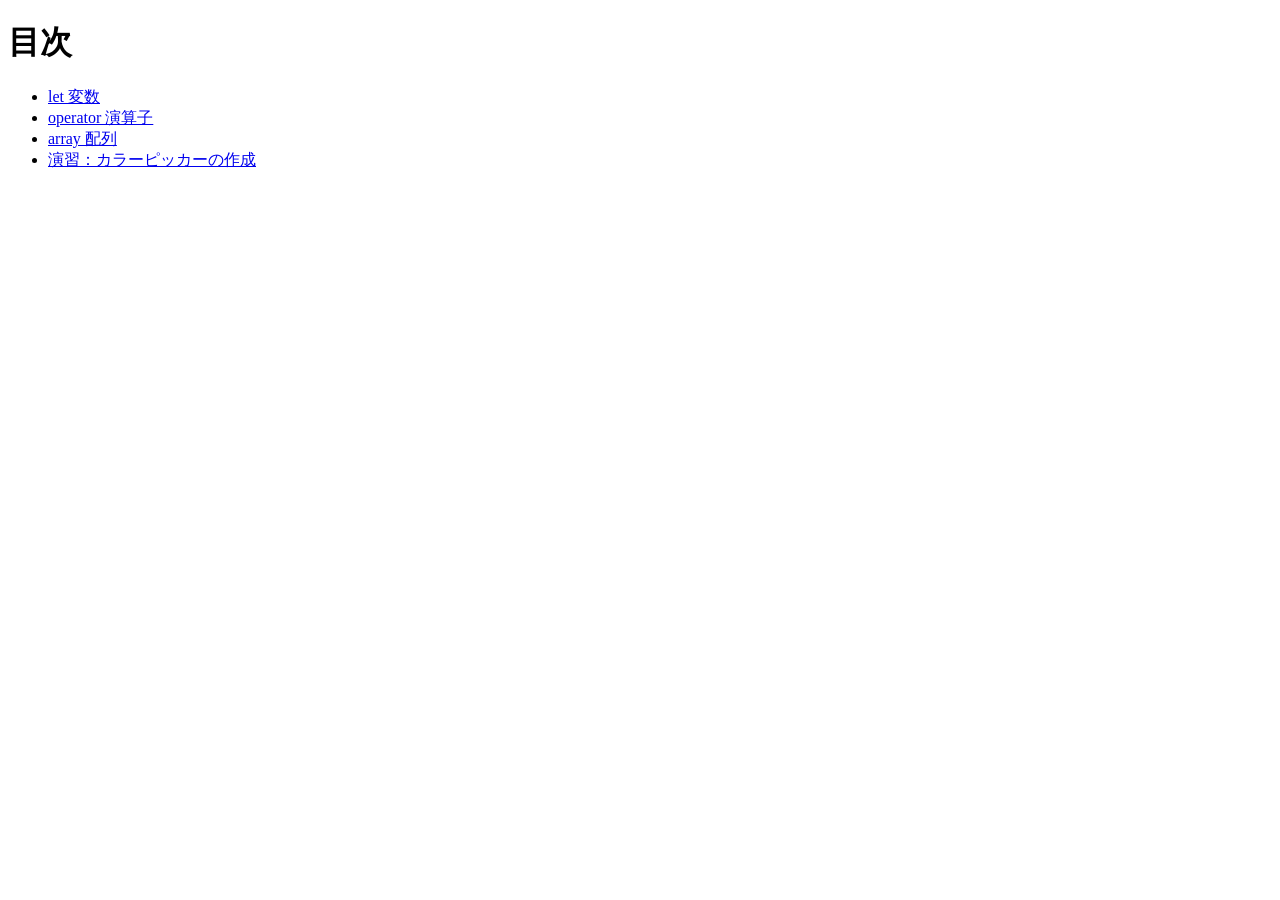
<file: index.html>
<!doctype html>
<html lang="ja">
    <meta charset="utf-8">
    <title>20260611-js</title>
<head>
    <body>
        <h1>目次</h1>
        <ul>
            <li><a href="js-let/index.html">let 変数</a></li>
            <li><a href="js-op/index.html">operator 演算子</a></li>
            <li><a href="js-array/index.html">array 配列</a></li>
            <li><a href="color-picker/index.html">演習：カラーピッカーの作成</a></li>
        </ul>
    </body>
</head>
</html>
</file>
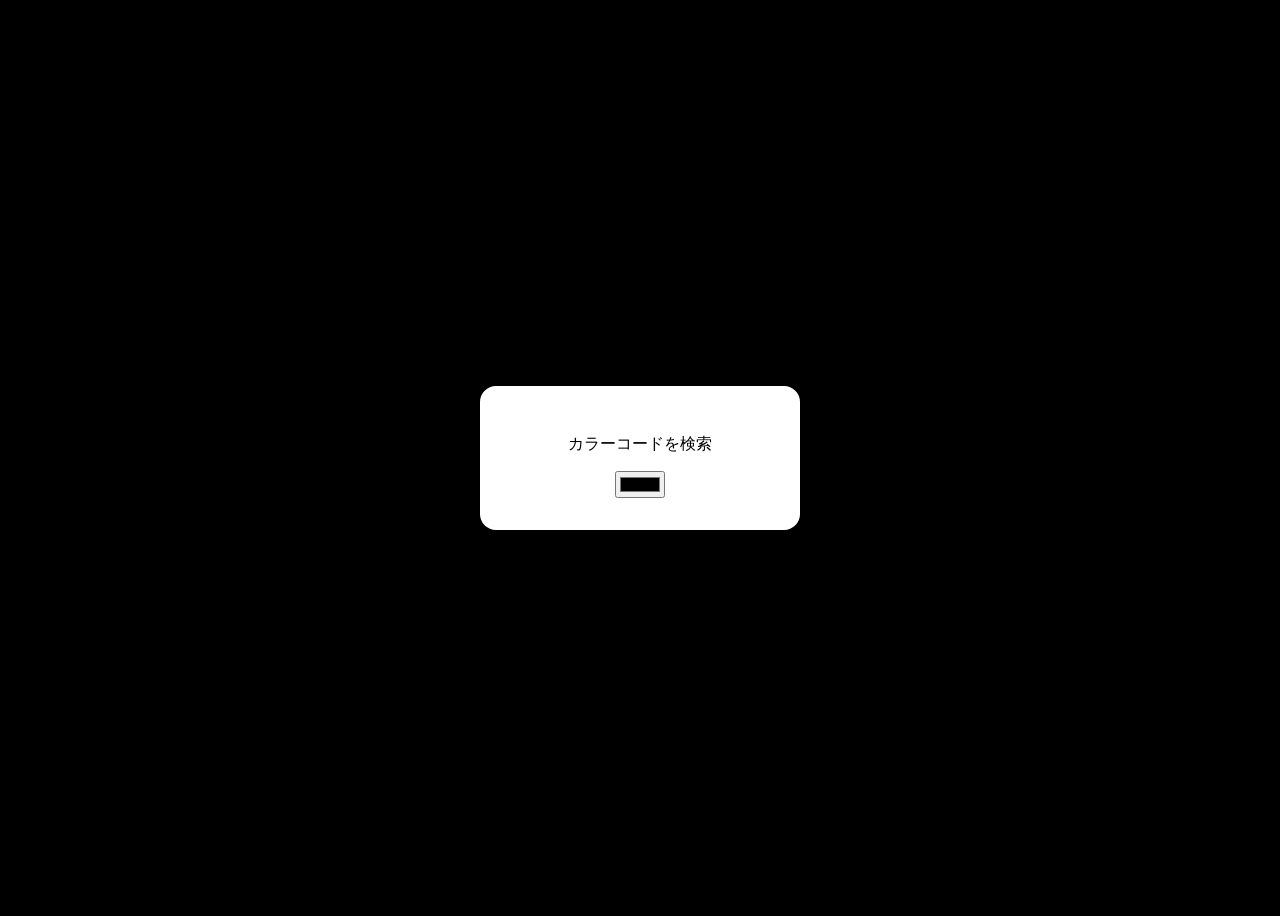
<file: color-picker/index.html>
<!doctype html>
<html lang="ja">
<head>
    <meta charset="utf-8">
    <title>演習：カラーピッカーの作成</title>
    <link rel="stylesheet" href="style.css">
</head>
<body>
    <div>
        <p id="colorText">カラーコードを検索</p>
        <input type="color" id="colorPicker">
    </div>

    <script src="script.js"></script>
</body>
</html>
</file>
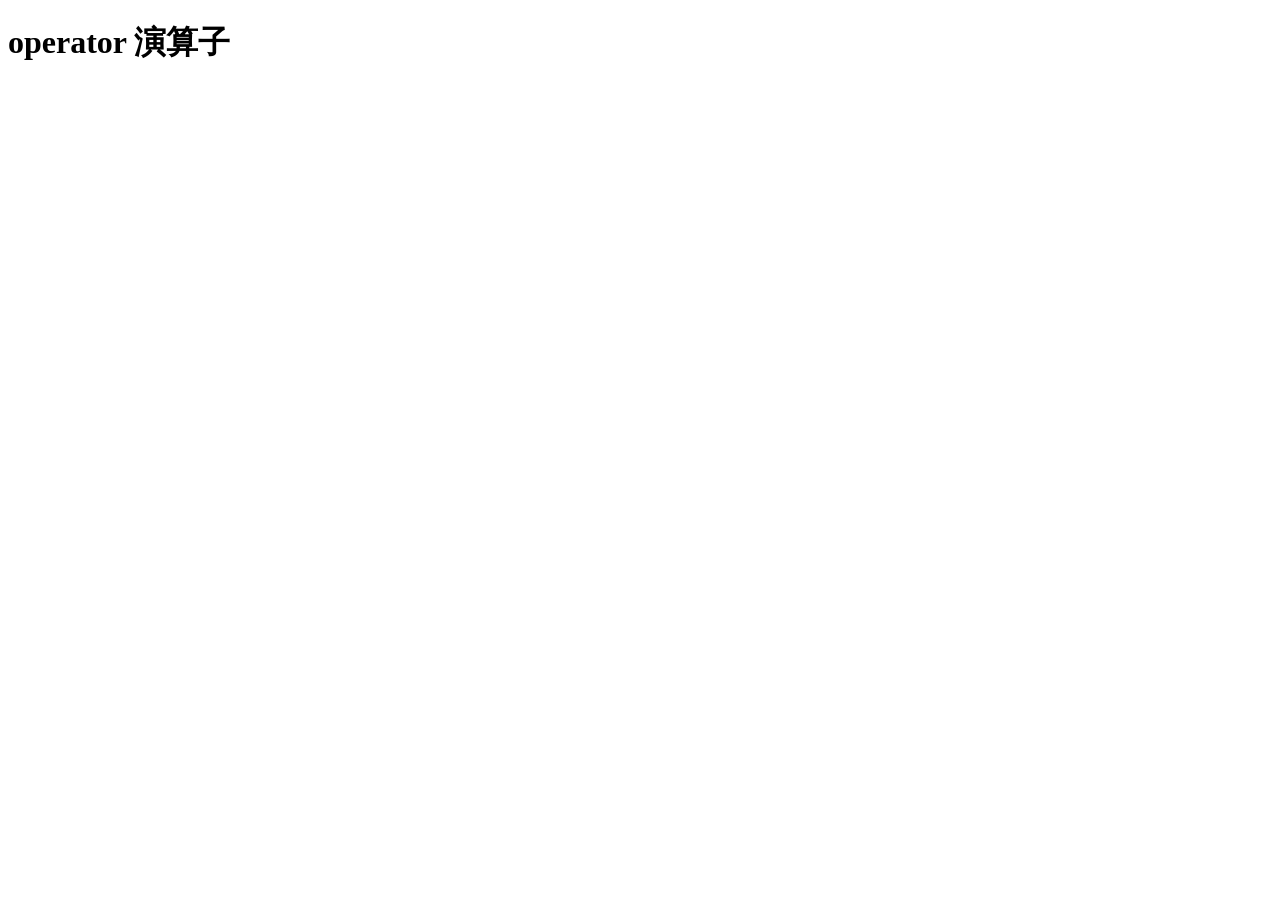
<file: js-op/index.html>
<!doctype html>
<html lang="ja">
    <head>
        <meta charset="utf-8">
        <title>operator 演算子</title>
    </head>
    <body>
        <h1>operator 演算子</h1>
        <script src="script.js"></script>
    </body>
</html>
</file>
<file: color-picker/style.css>
@charset "utf-8";

body {
    text-align: center;
    font-family: sans-serif;
    display: grid;
    place-items: center;
    height: 100vh;
    background: #000;
}

div {
    background: #fff;
    padding: 2rem;
    border-radius: 1rem;
    width: 16rem;
    box-shadow: 0 0 1rem rgba(0, 0, 0, .5);
}
</file>
